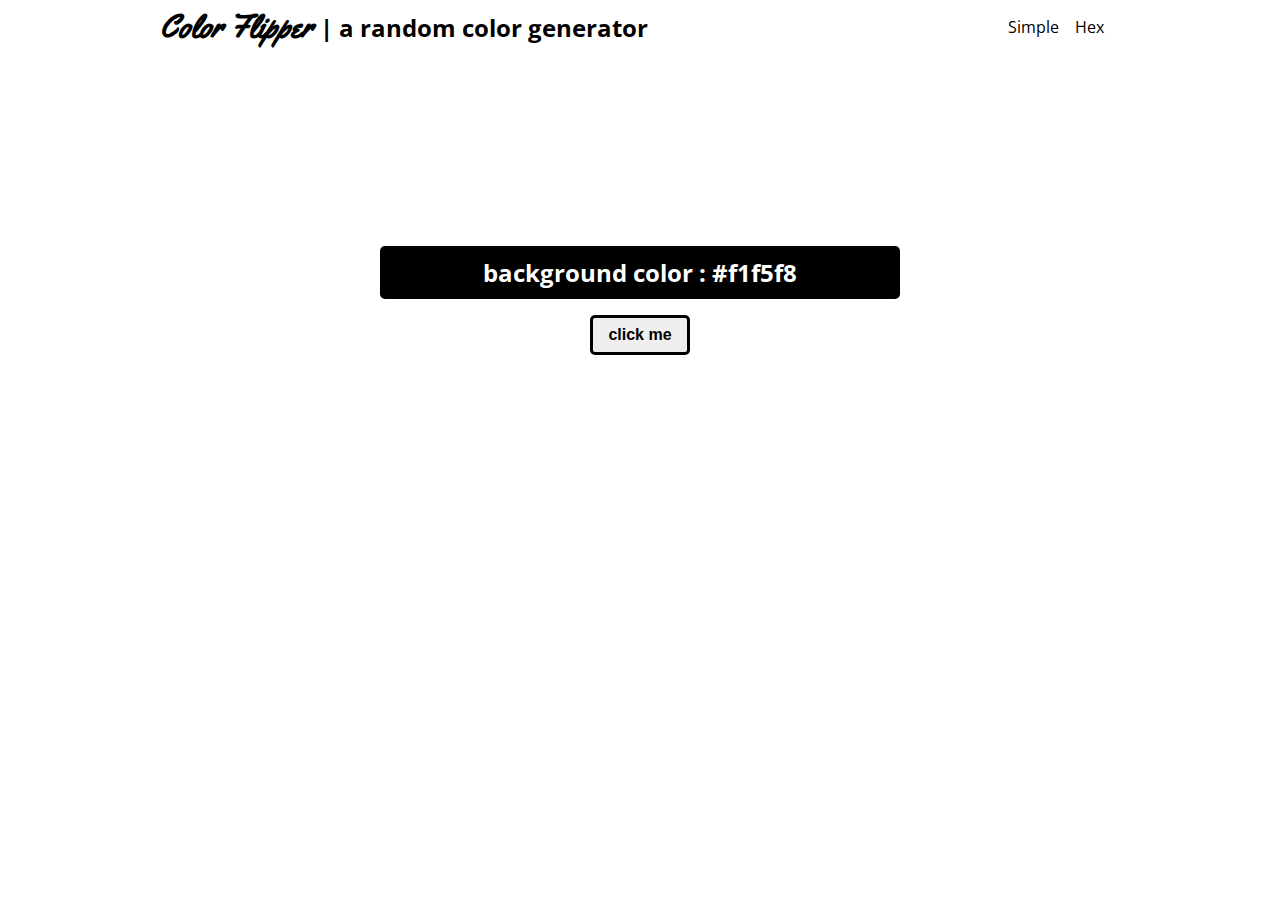
<file: Color Flipper/index.html>
<!DOCTYPE html>
<html lang="en">
<head>
  <meta charset="UTF-8">
  <meta http-equiv="X-UA-Compatible" content="IE=edge">
  <meta name="viewport" content="width=device-width, initial-scale=1.0">
  <link rel="stylesheet" href="style.css">
  <link rel="preconnect" href="https://fonts.googleapis.com">
<link rel="preconnect" href="https://fonts.gstatic.com" crossorigin>
<link href="https://fonts.googleapis.com/css2?family=Open+Sans:wght@400;700&family=Yellowtail&display=swap" rel="stylesheet">
  <title>Color Flipper</title>
</head>
<body>
  <nav>
    <div class="nav-center">
      <h4>Color Flipper <span>| a random color generator</span></h4>
      <ul class="nav-links">
        <li><a href="index.html">Simple</a></li>
        <li><a href="hex.html">Hex</a></li>
      </ul>
    </div>
  </nav>
  <main>
    <div class="container">
      <div class="textDiv">
        <h2>background color : <span class="color">#f1f5f8</span></h2>
      </div>
      <button class="btn btn-hero" id="btn">click me</button>
    </div>
  </main>

  <script src="simple.js"></script>
</body>
</html>
</file>
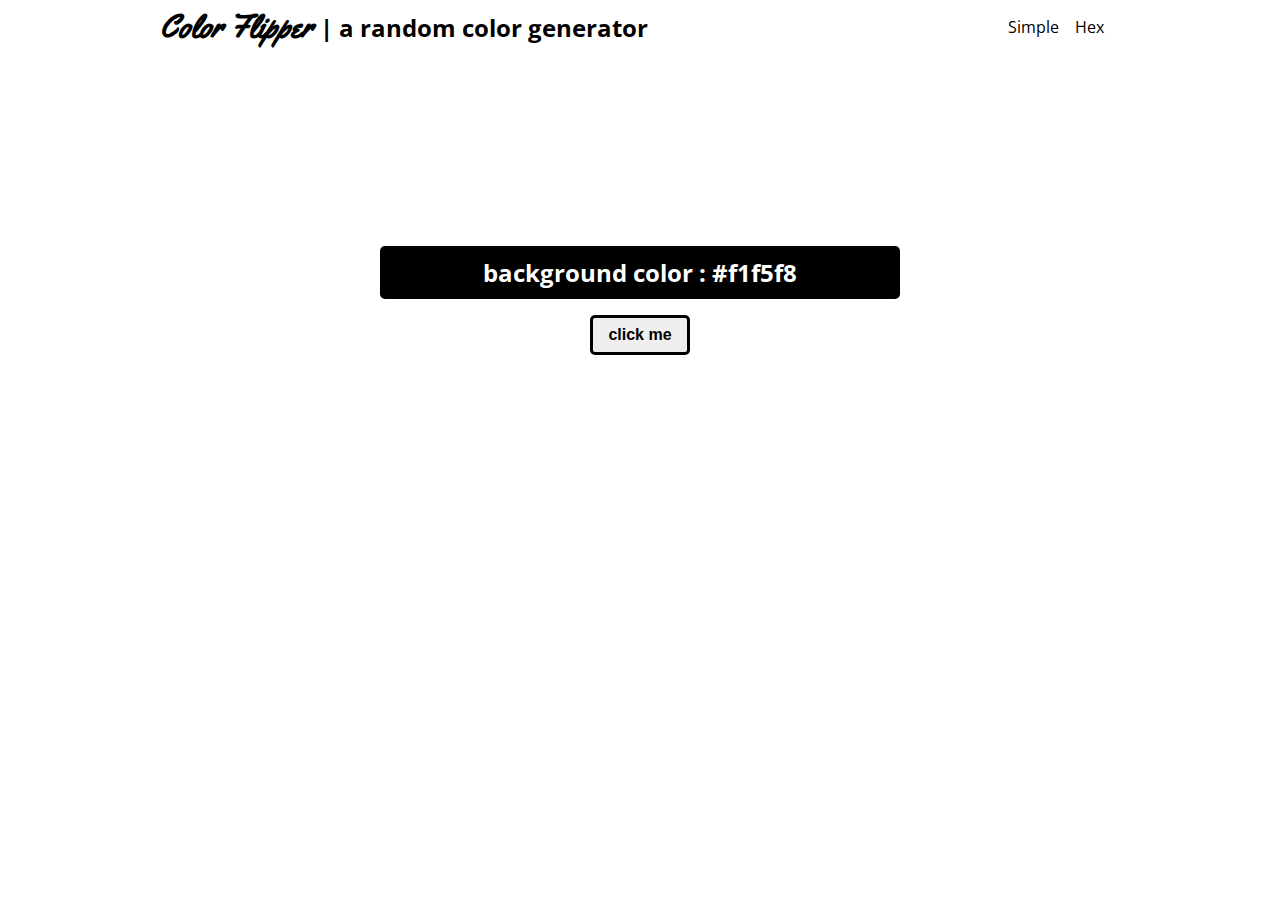
<file: Color Flipper/hex.html>
<!DOCTYPE html>
<html lang="en">
<head>
  <meta charset="UTF-8">
  <meta http-equiv="X-UA-Compatible" content="IE=edge">
  <meta name="viewport" content="width=device-width, initial-scale=1.0">
  <link rel="stylesheet" href="style.css">
  <link rel="preconnect" href="https://fonts.googleapis.com">
<link rel="preconnect" href="https://fonts.gstatic.com" crossorigin>
<link href="https://fonts.googleapis.com/css2?family=Open+Sans:wght@400;700&family=Yellowtail&display=swap" rel="stylesheet">
  <title>Color Flipper</title>
</head>
<body>
  <nav>
    <div class="nav-center">
      <h4>Color Flipper <span>| a random color generator</span></h4>
      <ul class="nav-links">
        <li><a href="index.html">Simple</a></li>
        <li><a href="hex.html">Hex</a></li>
      </ul>
    </div>
  </nav>
  <main>
    <div class="container">
      <div class="textDiv">
        <h2>background color : <span class="color">#f1f5f8</span></h2>
      </div>
      <button class="btn btn-hero" id="btn">click me</button>
    </div>
  </main>

  <script src="hex.js"></script>
</body>
</html>
</file>
<file: Color Flipper/style.css>
body {
  font-family: 'Open Sans', sans-serif;
  /* font-family: 'Yellowtail', cursive; */
  margin: 0;
}

.nav-center {
  display: flex;
  justify-content: space-around;
}

h4 {
  font-family: 'Yellowtail';
  font-size: 2rem;
  margin: 5px 0 5px 0 
}

nav {
  background-color: white;
  margin: 0;
}

.nav-center span {
  font-family: 'Open Sans';
  font-size: 1.5rem;
}

.nav-links {
  display: flex;
}

.nav-links li {
  list-style: none;
  margin-right: 1rem;
}

.nav-links a {
  text-decoration: none;
  color: black;
  font-size: 1rem;
}

.nav-links a:hover {
  color: rgb(115, 41, 155);
}

.container {
  text-align: center;
  margin: 12rem auto 0 auto;
}

.textDiv {
  width: 30rem;
  background-color: black;
  margin: 1rem auto;
  padding: 10px 20px;
  border-radius: 5px;
}

h2 {
  color: white;
  margin: 0;
}

.btn {
  background-color: none;
  border: 3px solid black;
  border-radius: 5px;
  color: black;
  font-weight: 600;
  font-size: 1rem;
  padding: 8px 15px;
}

.btn:active {
  background-color: black;
  border: 3px solid white;
  border-radius: 5px;
  color: white;
  font-weight: 600;
  font-size: 1rem;
  padding: 8px 15px;
}
</file>
